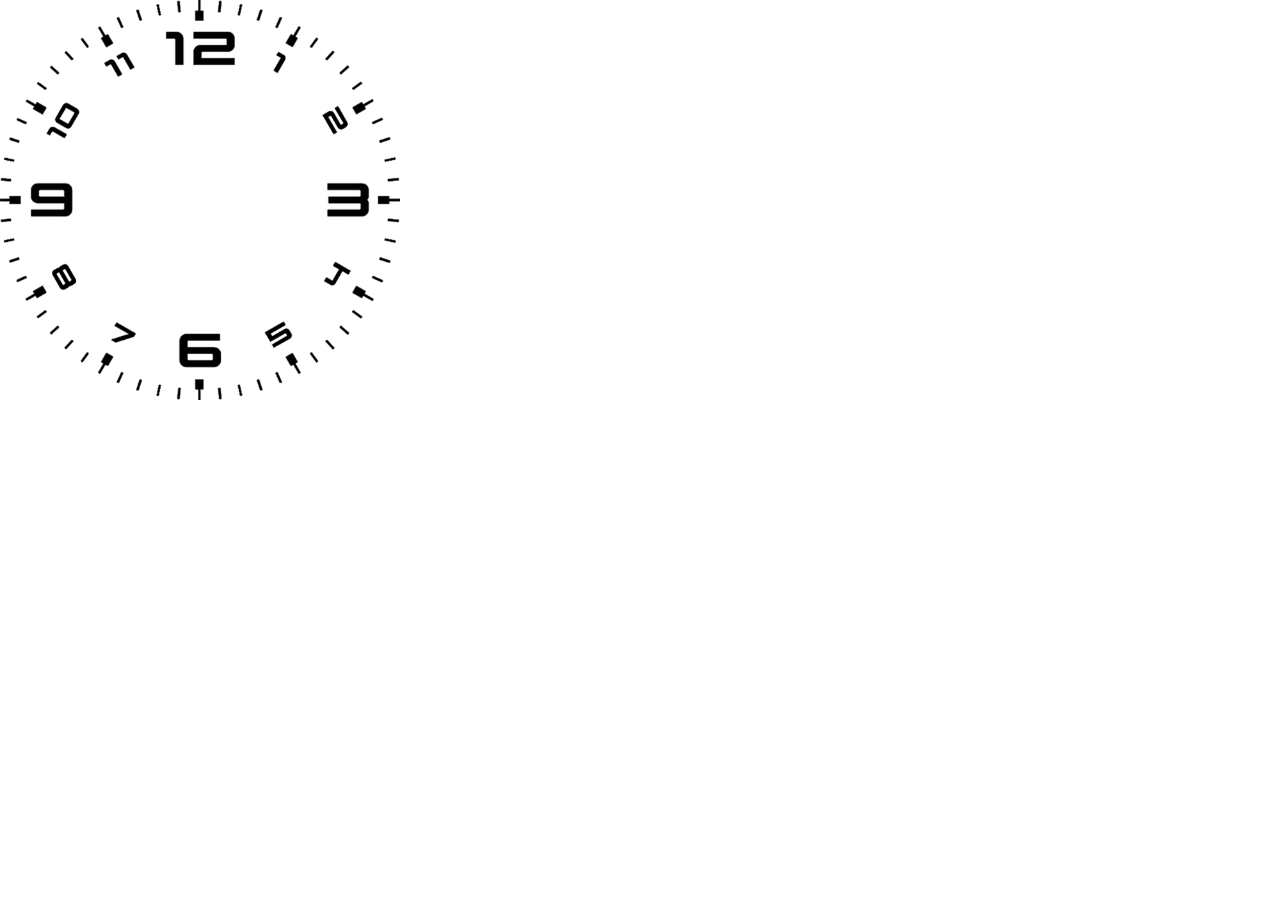
<file: html.css3/index.html>
<!DOCTYPE html>
<html lang="en">
<head>
    <meta charset="UTF-8">
    <meta http-equiv="X-UA-Compatible" content="IE=edge">
    <meta name="viewport" content="width=device-width, initial-scale=1.0">
    <link rel="stylesheet" href="https://cdnjs.cloudflare.com/ajax/libs/font-awesome/6.1.1/css/all.min.css" integrity="sha512-KfkfwYDsLkIlwQp6LFnl8zNdLGxu9YAA1QvwINks4PhcElQSvqcyVLLD9aMhXd13uQjoXtEKNosOWaZqXgel0g==" crossorigin="anonymous" referrerpolicy="no-referrer" />
    <link rel="stylesheet" href="./assets/css/index.css">
    <title>Document</title>
</head>
<body>
    <div class="clock">
        <div class="clock-img">
            <img src="./image/clock.png" alt="">
        </div>
        <div class="hours">
            <i class="fa-solid fa-up-long"></i>
        </div>
        <div class="seccond">
            <i class="fa-solid fa-up-long"></i>
        </div>
        <div class="circle">
            <i class="fa-solid fa-circle"></i>
        </div>
    </div>
</body>
</html>
</file>
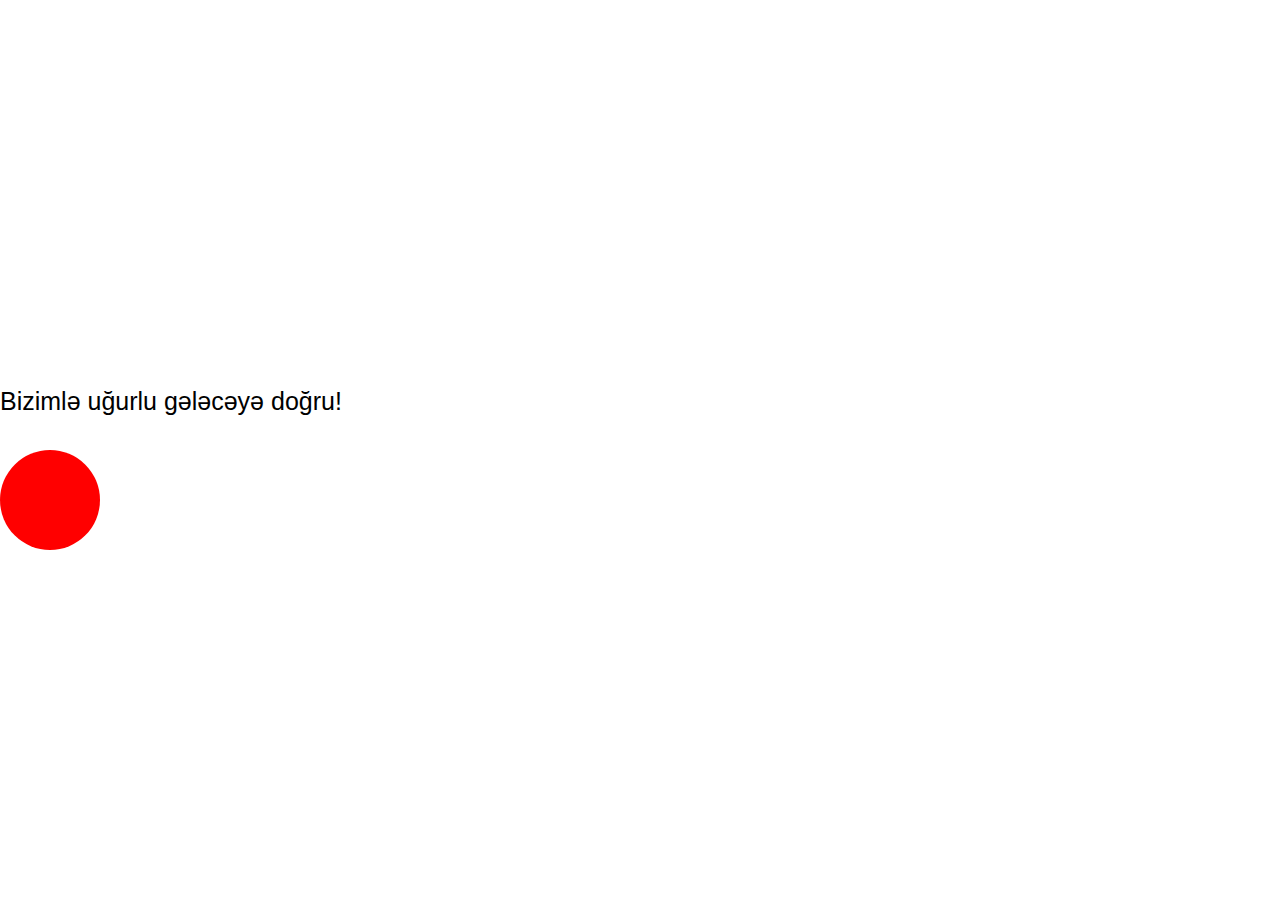
<file: html.css3/custom.html>
<!DOCTYPE html>
<html lang="en">
<head>
    <meta charset="UTF-8">
    <meta http-equiv="X-UA-Compatible" content="IE=edge">
    <meta name="viewport" content="width=device-width, initial-scale=1.0">
    <link rel="stylesheet" href="https://cdnjs.cloudflare.com/ajax/libs/font-awesome/6.1.1/css/all.min.css" integrity="sha512-KfkfwYDsLkIlwQp6LFnl8zNdLGxu9YAA1QvwINks4PhcElQSvqcyVLLD9aMhXd13uQjoXtEKNosOWaZqXgel0g==" crossorigin="anonymous" referrerpolicy="no-referrer" />
    <link rel="stylesheet" href="./assets/css/custom.css">
    <title>Document</title>
</head>
<body>
    <p>Bizimlə uğurlu gələcəyə doğru!</p>

    <div class="anime-element">

    </div>

</body>
</html>
</file>
<file: html.css3/assets/css/index.css>
*{
    margin: 0px;
    padding: 0px;
    
}
.clock{
    position: relative;
    width: 400px;
    height: 400px;
}
.clock-img img{
    width: 400px;
    height: 400px;
}
.clock-img{
    position: absolute;
    background: none;
    
}
.hours{
    height: 400px;
    background: none;
    animation: Hours 720s infinite ;
}
.seccond{
    height: 400px;
    transform: rotate(50deg);
    background: none;
    position: relative;
    top: -400px;
    animation: Seccond 60s infinite;
}

.circle{
    font-size: 25px;
    position: absolute;
    top:188px;
    left: 190px;
    background: none;
    
}
@keyframes Hours {
    0% {transform: rotate(0deg);}
    8% {transform: rotate(30deg);}
    16% {transform: rotate(60deg);}
    24% {transform: rotate(90deg);}
    32% {transform: rotate(120deg);}
    40% {transform: rotate(150deg);}
    48% {transform: rotate(180deg);}
    56% {transform: rotate(210deg);}
    64% {transform: rotate(240deg);}
    72% {transform: rotate(270deg);}
    80% {transform: rotate(300deg);}
    88% {transform: rotate(330deg);}
    100% {transform: rotate(360deg);}

    
}
@keyframes Seccond {
    0% {transform: rotate(0deg);}
    1.6% {transform: rotate(6deg);}
    3.2% {transform: rotate(12deg);}
    4.8% {transform: rotate(18deg);}
    6.4% {transform: rotate(24deg);}
    8% {transform: rotate(30deg);}
    9.6% {transform: rotate(36deg);}
    11.2% {transform: rotate(42deg);}
    12.8% {transform: rotate(48deg);}
    14.4% {transform: rotate(54deg);}

    16% {transform: rotate(60deg);}
    17.6% {transform: rotate(66deg);}
    19.2% {transform: rotate(72deg);}
    20.8% {transform: rotate(78deg);}
    22.4% {transform: rotate(84deg);}
    24% {transform: rotate(90deg);}
    25.6% {transform: rotate(96deg);}
    27.2% {transform: rotate(102deg);}
    28.8% {transform: rotate(108deg);}
    30.4% {transform: rotate(114deg);}

    32% {transform: rotate(120deg);}
    33.6% {transform: rotate(126deg);}
    35.2% {transform: rotate(132deg);}
    36.8% {transform: rotate(138deg);}
    38.4% {transform: rotate(144deg);}
    40% {transform: rotate(150deg);}
    41.6% {transform: rotate(156deg);}
    43.2% {transform: rotate(162deg);}
    44.8% {transform: rotate(168deg);}
    46.4% {transform: rotate(174deg);}

    48% {transform: rotate(180deg);}
    49.6% {transform: rotate(186deg);}
    51.2% {transform: rotate(192deg);}
    52.8% {transform: rotate(198deg);}
    54.4% {transform: rotate(204deg);}
    56% {transform: rotate(210deg);}
    57.6% {transform: rotate(216deg);}
    59.2% {transform: rotate(222deg);}
    60.8% {transform: rotate(228deg);}
    62.4% {transform: rotate(234deg);}

    64% {transform: rotate(240deg);}
    65.6% {transform: rotate(246deg);}
    67.2% {transform: rotate(252deg);}
    68.8% {transform: rotate(258deg);}
    70.4% {transform: rotate(264deg);}
    72% {transform: rotate(270deg);}
    73.6% {transform: rotate(276deg);}
    75.2% {transform: rotate(282deg);}
    76.8% {transform: rotate(288deg);}
    78.4% {transform: rotate(294deg);}

    80% {transform: rotate(300deg);}
    81.6% {transform: rotate(306deg);}
    83.2% {transform: rotate(312deg);}
    84.8% {transform: rotate(318deg);}
    86.4% {transform: rotate(324deg);}
    88% {transform: rotate(330deg);}
    89.6% {transform: rotate(336deg);}
    91.2% {transform: rotate(342deg);}
    92.8% {transform: rotate(348deg);}
    94.4% {transform: rotate(354deg);}

    100% {transform: rotate(360deg);}

    
}
.hours i{
    position: absolute;
    background: none;
    font-size: 120px;
    top: 80px;
    left: 165px;
    
}

.seccond i{
    position: absolute;
    background: none;
    font-size: 80px;
    top: 120px;
    left: 178px;
}
</file>
<file: html.css3/assets/css/custom.css>
*{
    padding: 0px;
    margin: 0px;
}

.anime-element{
    top: 50%;
    position: absolute;
    background-color: red;
    width: 100px;
    height: 100px;
    border-radius: 50%;
    animation: anime 3s infinite;
}

p{
    position: absolute;
    font-size: 25px;
    font-family: 'Lucida Sans', 'Lucida Sans Regular', 'Lucida Grande', 'Lucida Sans Unicode', Geneva, Verdana, sans-serif;
    top: 43%;
    animation: text 3s infinite;
}



@keyframes anime{
    0% {left: 2%; border-radius: 50%;}
    /* 10%{left: 4%; border-radius: 45%;}
    20%{left: 6%; border-radius: 40%;}
    30%{left: 10%; border-radius: 35%;}
    40%{left: 12%; border-radius: 30%;}
    50%{left: 14%; border-radius: 25%;}
    60%{left: 16%; border-radius: 20%;}
    70%{left: 18%; border-radius: 15%;}
    80%{left: 20%; border-radius: 10%;}
    90%{left: 22%; border-radius: 5%;} */
    100%{left: 24%; border-radius: 0%;height: 5px ;width: 500px; }    
}

@keyframes text {
    0%{opacity: 0; left: -100px; color: black;}
    100%{opacity: 1; left: 24%; color: blue;}
}
</file>
